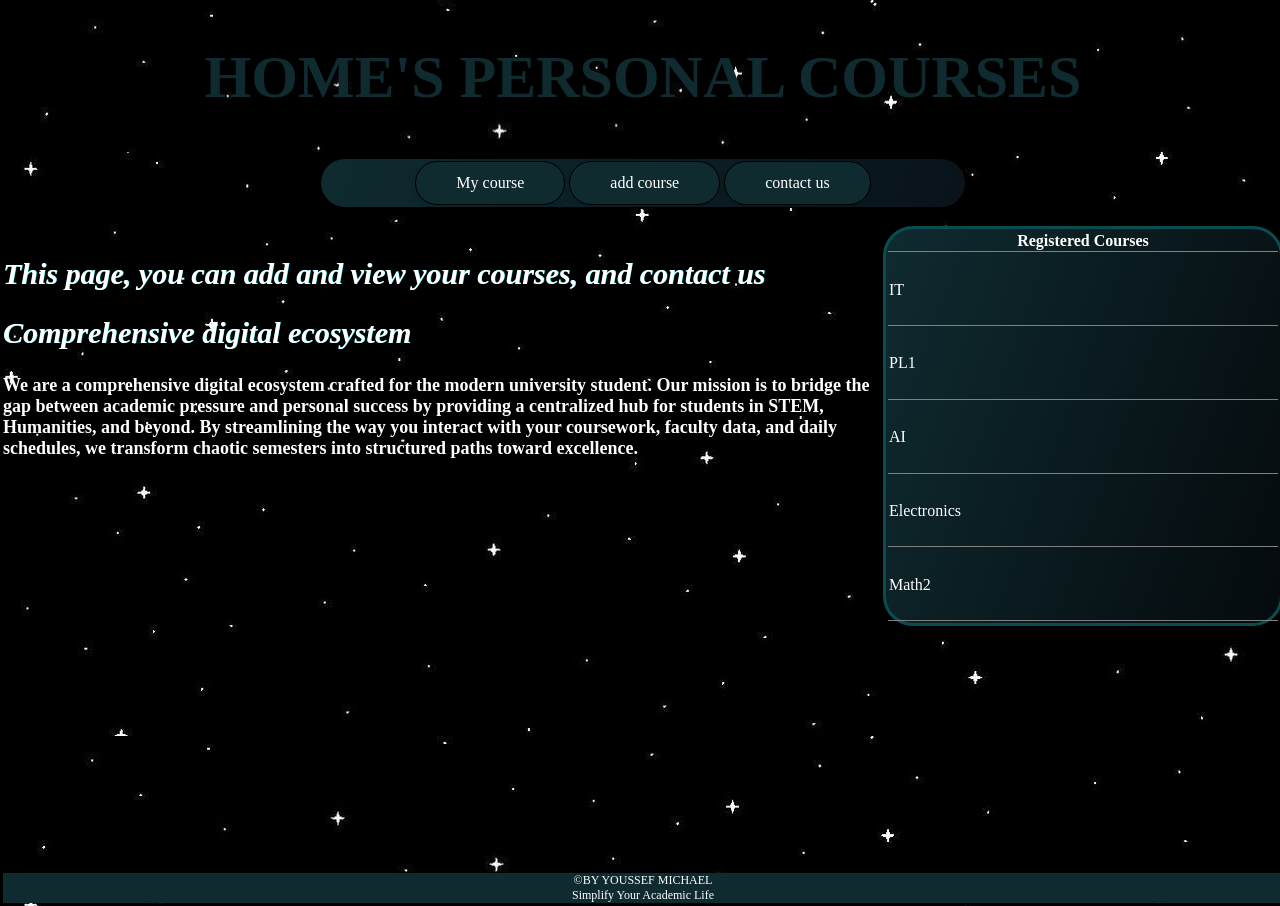
<file: index.html>
<!DOCTYPE html>
<html>
    <head><title>personal courses</title>
        <meta name="viewport" content="width=device-width, initial-scale=1.0">
    <link rel="stylesheet" type="text/css" href="home.css"> 
    <link rel="icon" href="imgs/WhatsApp Image 2026-04-13 at 2.25.19 PM.jpeg">
    </head>
    <body>
        <header><h1>HOME'S PERSONAL COURSES</h1></header>
            <nav>
                 <a  href="my course.html">My course</a>
                <a  href="add.html">add course</a>
                <a href="contact us.html">contact us</a>
            </nav>
            <main>
                <br>
                <section>
                    <h2>This page, you can add and view your courses, and contact us</h2>
                </section>
                <section>
                    <table>
                        <thead>
                            <tr><th>
                                Registered Courses
                            </th>
                        </tr>
                        </thead>
                        <tbody><tr>
                            <td>IT</td>
                        </tr>
                        <tr><td>PL1</td></tr>
                            <tr><td>AI</td></tr>
                            <tr><td>Electronics</td>
                            </tr>
                            <tr><td>Math2</td></tr>
                    </tbody>
                    </table>
                   
                </section>
                <section>
                    <h2>Comprehensive digital ecosystem</h2>
                    <p id="spical-text" >We are a comprehensive digital ecosystem crafted for the modern university student. Our mission is to bridge the gap between academic pressure and personal success by providing a centralized hub for students in STEM, Humanities, and beyond. By streamlining the way you interact with your coursework, faculty data, and daily schedules, we transform chaotic semesters into structured paths toward excellence.</p>
                </section>
            </main>
            <footer>
            &copy;BY YOUSSEF MICHAEL <br>Simplify Your Academic Life
        </footer>
    </body>
</html>
</file>
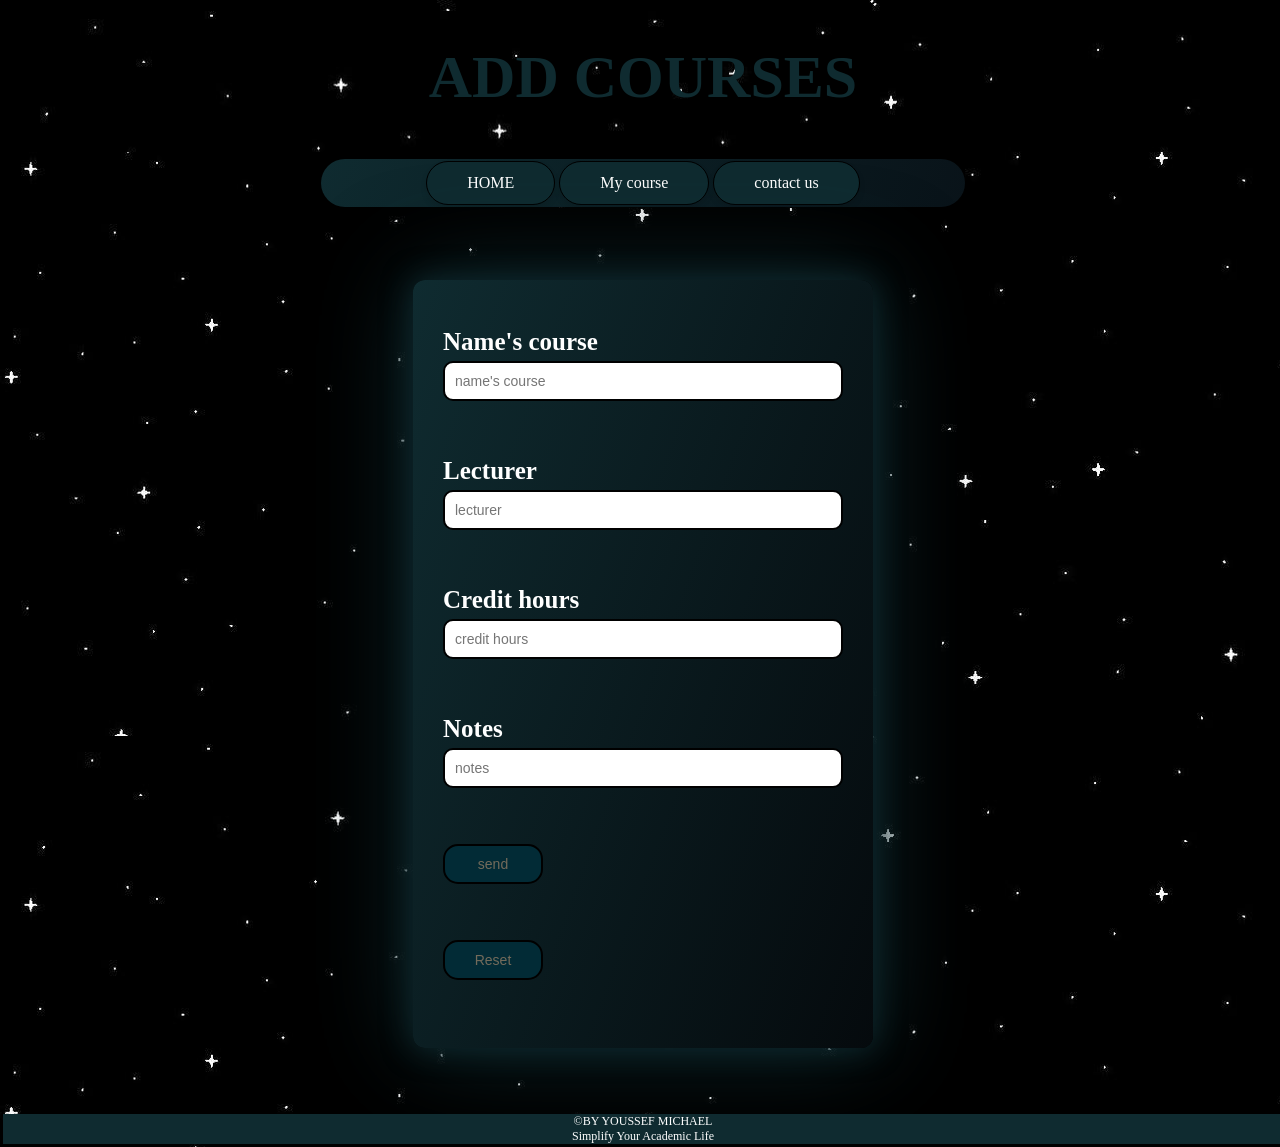
<file: add.html>
<!DOCTYPE html>
<html>
    <head>
        <title>
            add course
        </title>
        <meta name="viewport" content="width=device-width, initial-scale=1.0">
       <link rel="stylesheet" type="text/css" href="home.css">
       <link rel="icon" href="imgs/WhatsApp Image 2026-04-13 at 2.25.19 PM.jpeg">
    </head>
    <body>
        <header><h1>ADD COURSES</h1></header>
        
         <nav>
                <a href="index.html">HOME</a>
                 <a  href="my course.html">My course</a>
                <a href="contact us.html">contact us</a>
            </nav>
        <main>
            <section id="h-12">
                <form>
            <p><label for="name">Name's course</label>
            <input type="text" id="name" placeholder="name's course"required></p> 
            <p><label for="lec">Lecturer</label>
            <input type="text" id="lec" placeholder="lecturer"required></p>
            <p><label for="cr">Credit hours</label>
            <input type="number" id="cr" placeholder="credit hours"required></p>
            <p><label for="note">Notes</label>
            <input type="text" id="note" placeholder="notes"required></p>
           <p><input type="submit" value="send"></p>
           <p><input type="reset"></p>
        </form>
            </section>
        </main>
        
        <footer>
            &copy;BY YOUSSEF MICHAEL<br>Simplify Your Academic Life
        </footer>
    </body>
</html>
</file>
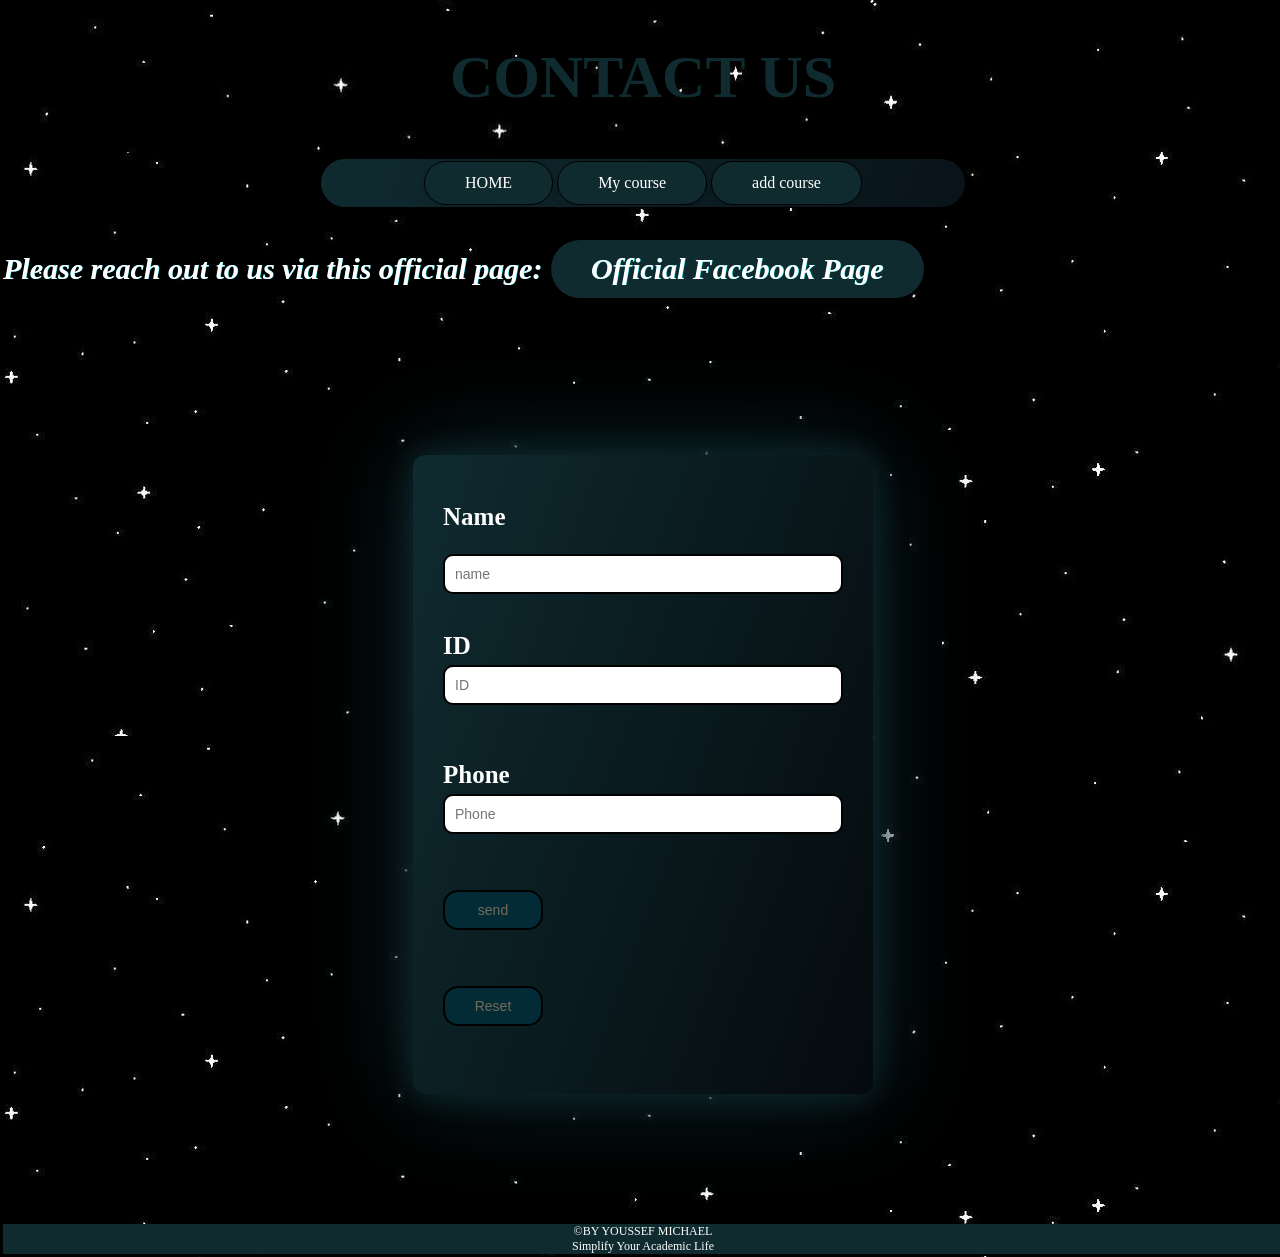
<file: contact us.html>
<!DOCTYPE html>
<html>
    <head><title>contact us</title>
        <meta name="viewport" content="width=device-width, initial-scale=1.0">
       <link rel="stylesheet" type="text/css" href="home.css">
       <link rel="icon" href="imgs/WhatsApp Image 2026-04-13 at 2.25.19 PM.jpeg">
    </head>
    <body>
        <header><h1>CONTACT US</h1>
        
        </header>
            <nav>
                <a href="index.html">HOME</a>
                 <a  href="my course.html">My course</a>
                <a  href="add.html">add course</a>
            </nav>
        <h2>Please reach out to us via this official page: <a href="" class="lnk">Official Facebook Page</a></h2>
        <!--line 8 offline-->
        <main>
            <section id="h-12">
                <form>
            <p><label for="name">Name</label>
                <div>
                    <input type="text" id="name" placeholder="name"required>
                </div>
            
            <p><label for="num">ID</label>
            <input type="text" id="num" inputmode="numeric" maxlength="8" placeholder="ID" required></p>
            <p><label for="ph">Phone</label>
            <input type="text" id="ph" inputmode="numeric" maxlength="11" placeholder="Phone"required></p>
           <p><input type="submit" value="send"></p>
           <p><input type="reset"></p>
        </form>
            </section>
        </main>
            <footer>
            &copy;BY YOUSSEF MICHAEL <br>Simplify Your Academic Life
        </footer>
    </body>


</html>
</file>
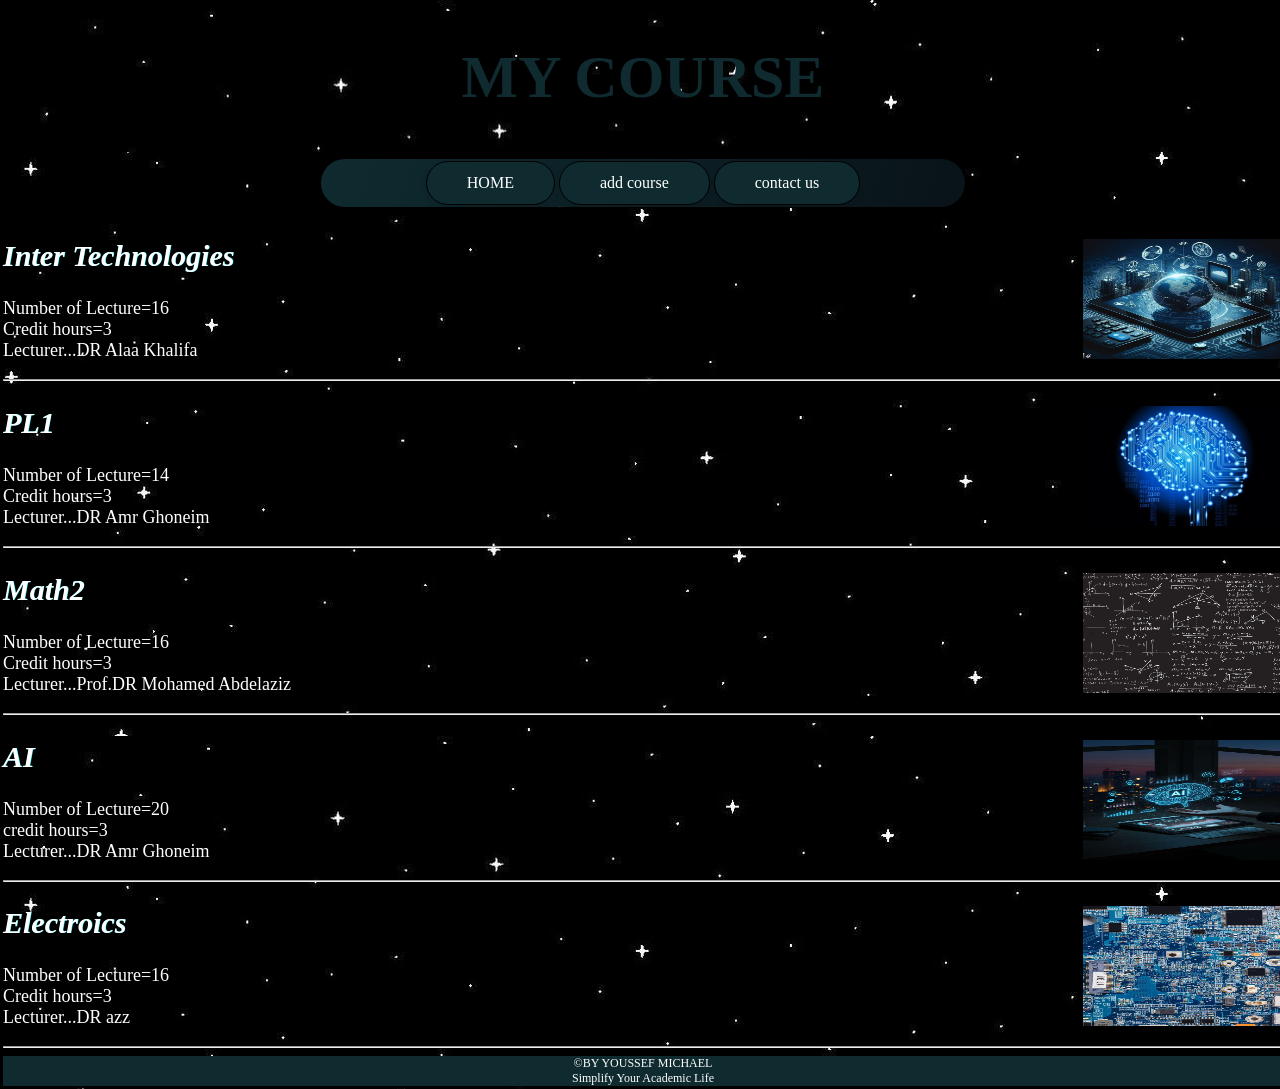
<file: my course.html>
<!DOCTYPE html>
<html>
<head><title>my course</title>
    <meta name="viewport" content="width=device-width, initial-scale=1.0">
<link rel="stylesheet" type="text/css" href="home.css">
<link rel="icon" href="imgs/WhatsApp Image 2026-04-13 at 2.25.19 PM.jpeg">
</head>
<body>
    <header><h1>MY COURSE</h1></header>
            <nav>
                <a href="index.html">HOME</a>
                <a  href="add.html">add course</a>
                <a href="contact%20us.html">contact us</a>
            </nav>
    <main>
        <section>
            <img src="imgs/9098181fbeccca2f391f759c3b43b7ca.jpg"  alt="error" width="200" height="120">
            <h2>Inter Technologies</h2>
            <p>Number of Lecture=16
                <br> Credit hours=3
                <br> Lecturer...DR Alaa Khalifa
            </p>
        </section>
        <hr>
        <section>
            <img src="imgs/f44f4ebfb5ba1368cd45d6abf0ec64f2.jpg"  alt="error" width="200" height="120">
            <h2>PL1</h2>
            <p>Number of Lecture=14
                <br> Credit hours=3
                <br> Lecturer...DR Amr Ghoneim
            </p>
        </section>
        <hr>
        <section>
            <img src="imgs/aa2eb86813fc505e663ca6ef3b8a8feb.jpg" alt="error" width="200" height="120">
            <h2>Math2</h2>
            <p>Number of Lecture=16
                <br> Credit hours=3
                <br> Lecturer...Prof.DR Mohamed Abdelaziz
            </p>
        </section>
        <hr>
        <section>
            <img src= "imgs/225ed64777b68c6108f4894f3da7c662.jpg" alt="error" width="200" height="120">
            <h2>AI</h2>
            <p>Number of Lecture=20
                <br> credit hours=3
                <br> Lecturer...DR Amr Ghoneim
            </p>
        </section>
        <hr>
        <section>
            <img src= "imgs/8286b25667d3a2723e055e335bffbbe7.jpg" alt="error" width="200" height="120">
            <h2>Electroics</h2>
            <p>Number of Lecture=16
                <br> Credit hours=3
                <br> Lecturer...DR azz
            </p>
        </section>
        <hr>
    </main>
    <footer>
            &copy;BY YOUSSEF MICHAEL<br>Simplify Your Academic Life
        </footer>
</body>
</html>
</file>
<file: home.css>
body{margin: 0; display: flex;
margin: 3px;
    width: 100%;
    max-width: 100%;
        flex-direction: column; min-height: 100vh; 
        
        main{flex:1;}
        background-image: url('imgs/WhatsApp Image 2026-05-03 at 10.17.16 PM (1).jpeg');
     }
    header{ color:#0f2b30;
        text-align: center; font-size: 30px;
        background-image: url('imgs/WhatsApp Image 2026-05-03 at 10.17.16 PM (1).jpeg');}
    a{
    color:white;
    text-decoration: none;
    display: inline-block;
    text-align: center;
        background-color:#0f2b30; 
        padding: 12px 40px;
         border: 1px solid black;
          border-radius:30px; 
          cursor: pointer; 
          transition: all .3s ease; 
          box-shadow: 0 4px 6px rgba(0, 0, 0,.1);}
    a:hover{
       background: linear-gradient(110deg, #0f2b30 0%, #050a0d 100%);
        transform: translateY(-2px);
        box-shadow: 0 5px 15px rgba(255, 255, 255,.2);

    }
    nav{background: linear-gradient(110deg, #0f2b30 0%, #091319 100%);
    width: 50%;
    display: block;
    padding: 2px;
    text-align: center;
    border-radius: 30px;
    margin: 7px auto;
}
img{float: right;}
    h2{ color:#0f2b30;}
    table{background: linear-gradient(110deg, #0f2b30 0%, #050a0d 100%); border: 3px solid #0a4d51; border-radius: 30px; width: 400px; float: right; height: 400px; margin-top: -90px; transition: .7s;}
table:hover{transform: translateY(-2px);
        box-shadow: 0 20px 100px rgba(255, 255, 255,.2);}
    th{color:white;}
    td{color:white; font-size: 16px; height: 30px;}
    th,td{ border-bottom: 1px solid grey;}
    footer{ background-color:#0f2b30;
            text-align: center; 
            font-size: 12px; 
            color: white; width: 100%;} 
    h2{color:#ffffff; font-size: 30px; font-style:italic;  text-shadow: .4px .4px rgb(0, 212, 224);}
    p{color:#ffffff; font-size: large;}
    #spical-text{font-size: large; font-weight: bold; color:white;}
    form {
   background: linear-gradient(110deg, #0f2b30 0%, #050a0d 100%);
    padding: 30px;
    border-radius: 12px;
    box-shadow: 0 0 30px #0f2b30, 0 0 100px #0f2b30;
    width: 100%;
    max-width: 400px;        
    display: flex;
    flex-direction: column; 
    margin:30px auto;     
    }
    #h-12{ display: flex;
        justify-content: center;
        align-items: center;
        min-height: 100vh;}
    form label {
    margin-bottom: 5px;
    color:white;
    font-weight: bold;
    }
    form input {
    width: 100%;            
    padding: 12px;
    margin-bottom: 20px;     
    border: 1px solid #00d4e0;
    border-radius: 10px;
    box-sizing: border-box;
    }
    .buttons-container {
    display: flex;
    gap: 10px;
    justify-content: center;
    }

    button {
    padding: 10px 20px;
    cursor: pointer;
    border-radius: 5px;
    border: none;
    }
    label {display: block; 
        margin-bottom: 8px; 
        font-size: 25px;
        font-weight: bold; 
        color: #0f2b30;}
    input[type="text"]{width: 400px; 
        font-size: 14px; 
        padding: 10px; 
        margin-bottom: 20px; 
        border: 2px solid black; 
        border-radius: 10px; 
        box-sizing: bordborderer-box; }
    input[type="number"]{width: 400px; font-size: 14px; 
        padding: 10px; margin-bottom: 20px; 
        border: 2px solid black; 
        border-radius: 10px; box-sizing: border-box;}
    input[type="submit"]{width: 100px; font-size: 14px; 
        padding: 10px; margin-bottom: 20px; 
        border: 2px solid black; 
        border-radius: 15px; 
        box-sizing: border-box; background-color: rgb(2, 43, 54); 
        color: rgb(115, 107, 91);}
    input[type="reset"]{width: 100px; font-size: 14px;
        padding: 10px; 
        margin-bottom: 20px; 
        border: 2px solid black; 
        border-radius: 15px; 
        box-sizing:border-box; 
        background-color: rgb(2, 43, 54);
        color: rgb(115, 107, 91);}
    input[type="submit"]:hover{background-color:#0f2b30;
        transform: translateY(-2px);
        box-shadow: 0 5px 15px rgba(255, 255, 255,.2);
        color: white;}
    input[type="reset"]:hover{background-color:#0f2b30;
        transform: translateY(-2px);
        box-shadow: 0 5px 15px rgba(255, 255, 255,.2); color: white;}
        @media (max-width: 768px) {
    nav {
        width: 90%;
        border-radius: 30px;
    }
    table {
        max-width: 90%;
        margin: 20px;
        transition: .7s;
    }
    form {
        padding: 24px 16px;
        max-width: 70%;
    }
    input[type="text"]{max-width: 100%;}
    input[type="number"]{max-width: 100%;}

    header h1 {
        font-size: 1.3rem;
    }

    nav {
        gap: 6px;
        padding: 8px 10px;
        border-radius: 12px;
        margin: 10px auto;
    }

    nav a {
        padding: 8px 14px;
        font-size: 0.82rem;
    }
    input[type="submit"]:hover{background-color:#0f2b30;
        transform: translateY(-2px);
        box-shadow: 0 5px 15px rgba(255, 255, 255,.2);
        color: white;}
    input[type="reset"]:hover{background-color:#0f2b30;
        transform: translateY(-2px);
        box-shadow: 0 5px 15px rgba(255, 255, 255,.2); color: white;}
        a:hover{
        background-color:#0f2b30;
        transform: translateY(-2px);
        box-shadow: 0 5px 15px rgba(255, 255, 255,.2);

    }
    h2{font-size: large;}
    .lnk{justify-content: center;
    margin-left:40px;
    margin-top: 50px; }
    table:hover{transform: translateY(-10px);
        box-shadow: 0 20px 100px rgba(255, 255, 255,.2);}
    
}
</file>
